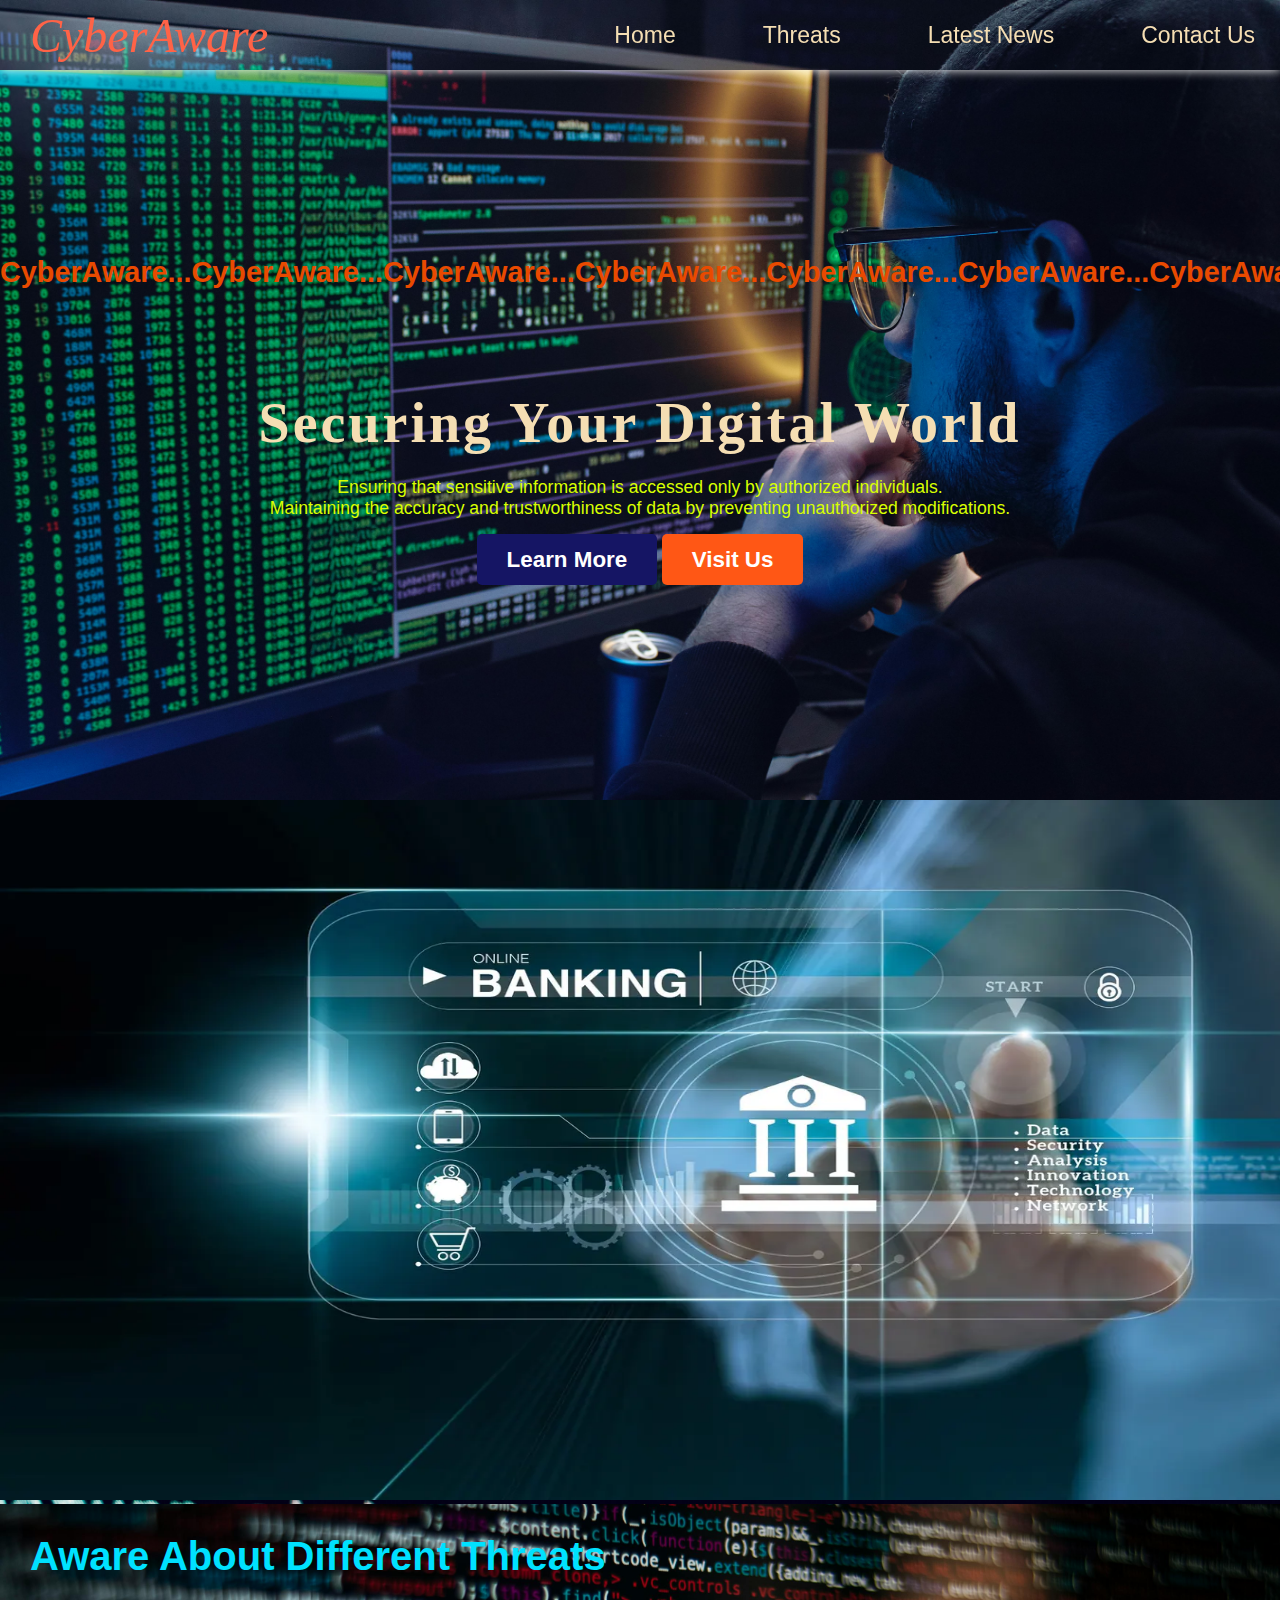
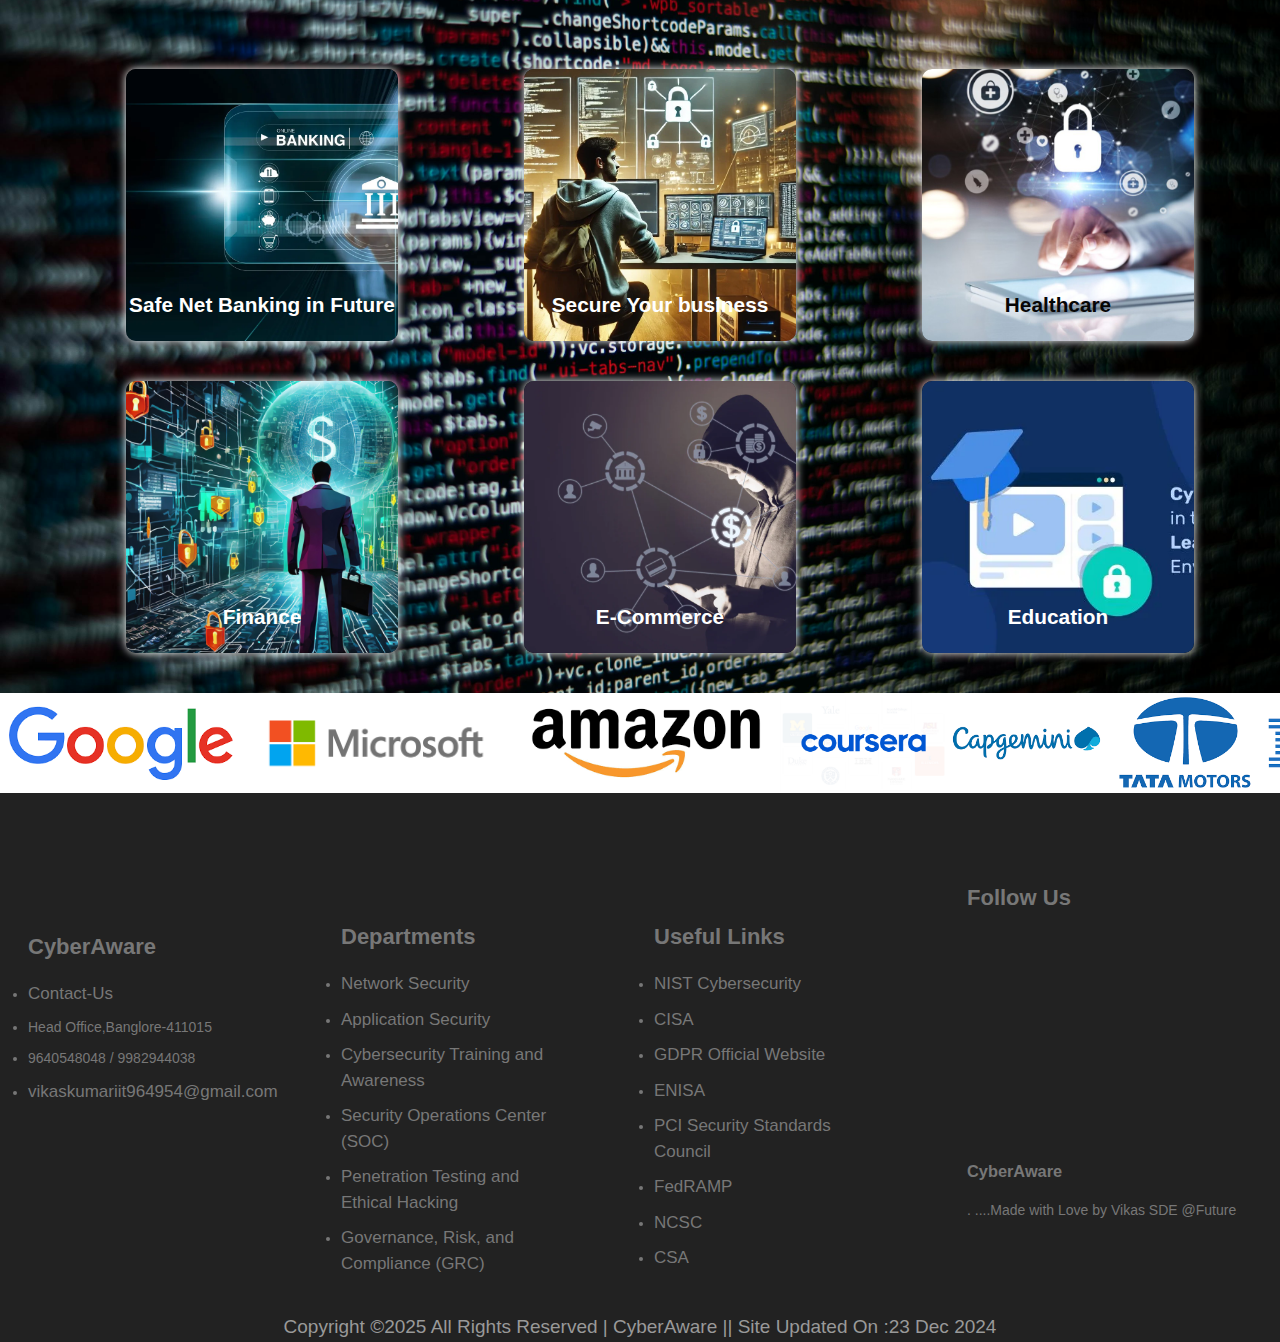
<file: index.html>
<!DOCTYPE html>
<html lang="en">

<head>
  <meta charset="UTF-8" />
  <meta name="viewport" content="width=device-width, initial-scale=1.0" />
  <title>Cyber Security</title>

  <link rel="stylesheet" href="https://cdnjs.cloudflare.com/ajax/libs/font-awesome/6.7.1/css/all.min.css"
    integrity="sha512-5Hs3dF2AEPkpNAR7UiOHba+lRSJNeM2ECkwxUIxC1Q/FLycGTbNapWXB4tP889k5T5Ju8fs4b1P5z/iB4nMfSQ=="
    crossorigin="anonymous" referrerpolicy="no-referrer" />

  <link rel="stylesheet" href="style.css" />
</head>

<body>
  <nav>
    <div class="logo">
      CyberAware<!-- <img src="cyberaware logo1.jpg" alt="CyberAware Logo" height="70px" width="70px"> -->
    </div>
    <ul class="nav-links">
      <li><a href="#">Home</a></li>
      <li><a href="#">Threats</a></li>
      <li><a href="#">Latest News</a></li>
      <li><a href="#">Contact Us</a></li>
    </ul>
    <div class="menu-toggle" onclick="toggleMenu();">☰</div>
  </nav>

  <section class="body">

    <div class="image-container1">
      <div class="image-slider1">

        <h3>CyberAware...</h3>

        <h3>CyberAware...</h3>
        <h3>CyberAware...</h3>
        <h3>CyberAware...</h3>
        <h3>CyberAware...</h3>
        <h3>CyberAware...</h3>
        <h3>CyberAware...</h3>
        <h3>CyberAware...</h3>
        <h3>CyberAware...</h3>
        <h3>CyberAware...</h3>

        <h3>CyberAware...</h3>
        <h3>CyberAware...</h3>
        <h3>CyberAware...</h3>
        <h3>CyberAware...</h3>
        <h3>CyberAware...</h3>
        <h3>CyberAware...</h3>
        <h3>CyberAware...</h3>
        <h3>CyberAware...</h3>
        <h3>CyberAware...</h3>

        <h3>CyberAware...</h3>
        <h3>CyberAware...</h3>
        <h3>CyberAware...</h3>
        <h3>CyberAware...</h3>
        <h3>CyberAware...</h3>
        <h3>CyberAware...</h3>
        <h3>CyberAware...</h3>
        <h3>CyberAware...</h3>
        <h3>CyberAware...</h3>

        <h3>CyberAware...</h3>
        <h3>CyberAware...</h3>
        <h3>CyberAware...</h3>
        <h3>CyberAware...</h3>
        <h3>CyberAware...</h3>
        <h3>CyberAware...</h3>
        <h3>CyberAware...</h3>
        <h3>CyberAware...</h3>


      </div>
    </div>
    <h1 class="vik">Securing Your Digital World</h1>
    <p class="vika">
      Ensuring that sensitive information is accessed only by authorized
      individuals.
      <br />
      Maintaining the accuracy and trustworthiness of data by preventing
      unauthorized modifications.
    </p>

    <div class="btn">
      <a class="blue" href="#">Learn More</a>

      <a class="yellow" href="#">Visit Us</a>
    </div>
  </section>
  <div class="slider">
    <div class="slide fade">
      <img src="banking.webp" alt="Cyber Security Image 1" />
    </div>
    <div class="slide fade">
      <img src="busness.webp" alt="Cyber Security Image 2" />
    </div>
    <div class="slide fade">
      <img src="automotivecybersecuritybestpractices-180801140431-thumbnail.jpg" alt="Cyber Security Image 3" />
    </div>

    <div class="slide fade">
      <img src="Cybersecurity-for-Custom-Software-Development.avif" alt="Cyber Security Image 3" />
    </div>


    <div class="slide fade">
      <img src="mobile-application-security.jpg" alt="Cyber Security Image 3" />
    </div>


    <div class="slide fade">
      <img src="netwoksec.png" alt="Cyber Security Image 3" />
    </div>


    <div class="slide fade">
      <img src="670cbf146221ee06c3cde53c_Intrusion Detection System in DBMS.avif" alt="Cyber Security Image 3" />
    </div>
  </div>

  <div class="slide fade">
    <img src="digital-forensics-and-incident-response-dfir.webp" alt="Cyber Security Image 3" />
  </div>



  <div class="slide fade">
    <img src="Endpoint.webp" alt="Cyber Security Image 3" />
  </div>


  <div class="slide fade">
    <img src="GRC-frameworks.jpg" alt="Cyber Security Image 3" />
  </div>
  </div>

  <section class="AboutUs">
    <h1 class="most">Aware About Different Threats</h1> 
    <div class="onediv">
      <div class="sdiv">
        <div class="vikasphoto1">
          <h1>Safe Net Banking in Future</h1>



        </div>

        <div class="vikasphoto2">
          <h1>Secure Your business</h1>

        </div>
      

        <div class="vikasphoto3">
          <h1>Healthcare</h1>


        </div>

        <div class="vikasphoto4">
          <h1>Finance</h1>


        </div>
         <div class="vikasphoto5">
          <h1>E-Commerce</h1>
         </div>


         <div class="vikasphoto6">
          <h1>Education</h1>
         </div>



      </div>
    </div>
  </section>



  <section class="ourcontacts">
    <!-- <div class="contacts">

            <div class="contact1">
               <img src="sbi.png" height="190rem" width="410px">

            </div>

            <div class="contact2">

                <img src="">
            </div>

            <div class="contact3">

                <img src="">
            </div>
        </div> -->

    <div class="image-container">
      <div class="image-slider">

        <img src="google1.png" alt="Image 1">
        <img src="8867.Microsoft_5F00_Logo_2D00_for_2D00_screen.jpg" alt="Image 2">
        <!-- <img src="SBI2.jpg" alt="Image 1">
              <img src="axis2.jpg" alt="Image 2"> -->

        <!-- Repeat images for seamless transition -->
        <img src="amazone1.png" alt="Image 3">
        <img src="coursera.webp" alt="Image 4">
        <img src="capgeminia.png" alt="Image 5">
        <img src="tata.png" alt="Image 6">

        <img src="ibm.png" alt="Image 7">
        <img src="oxford.png" alt="Image 8">
        <img src="google1.png" alt="Image 9">
        <img src="8867.Microsoft_5F00_Logo_2D00_for_2D00_screen.jpg" alt="Image 10">

        <!-- <img src="SBI2.jpg" alt="Image 1">
              <img src="axis2.jpg" alt="Image 2"> -->

        <!-- Repeat images for seamless transition -->
        <img src="amazone1.png" alt="Image 11">
        <img src="coursera.webp" alt="Image 12">
        <img src="capgeminia.png" alt="Image 13">
        <img src="tata.png" alt="Image 14">

        <img src="ibm.png" alt="Image 15">
        <img src="oxford.png" alt="Image 16">
        <img src="google1.png" alt="Image 17">

        <img src="8867.Microsoft_5F00_Logo_2D00_for_2D00_screen.jpg" alt="Image 18">

        <!-- <img src="SBI2.jpg" alt="Image 1">
             <img src="axis2.jpg" alt="Image 2"> -->

        <!-- Repeat images for seamless transition -->
        <img src="amazone1.png" alt="Image 19">
        <img src="coursera.webp" alt="Image 20">
        <img src="capgeminia.png" alt="Image 21">
        <img src="tata.png" alt="Image 22">

        <img src="ibm.png" alt="Image 23">
        <img src="oxford.png" alt="Image 24">

        <img src="google1.png" alt="Image 25">

        <img src="8867.Microsoft_5F00_Logo_2D00_for_2D00_screen.jpg" alt="Image 26">

        <!-- <img src="SBI2.jpg" alt="Image 1">
             <img src="axis2.jpg" alt="Image 2"> -->

        <!-- Repeat images for seamless transition -->
        <img src="amazone1.png" alt="Image 27">
        <img src="coursera.webp" alt="Image 28">
        <img src="capgeminia.png" alt="Image 29">
        <img src="tata.png" alt="Image 30">

        <img src="ibm.png" alt="Image 31">
        <img src="oxford.png" alt="Image 32">



        <img src="amazone1.png" alt="Image 27">
        <img src="coursera.webp" alt="Image 28">
        <img src="capgeminia.png" alt="Image 29">
        <img src="tata.png" alt="Image 30">

        <img src="ibm.png" alt="Image 31">
        <img src="oxford.png" alt="Image 32">


        <img src="amazone1.png" alt="Image 27">
        <img src="coursera.webp" alt="Image 28">
        <img src="capgeminia.png" alt="Image 29">
        <img src="tata.png" alt="Image 30">

        <img src="ibm.png" alt="Image 31">
        <img src="oxford.png" alt="Image 32">



        <img src="amazone1.png" alt="Image 27">
        <img src="coursera.webp" alt="Image 28">
        <img src="capgeminia.png" alt="Image 29">
        <img src="tata.png" alt="Image 30">

        <img src="ibm.png" alt="Image 31">
        <img src="oxford.png" alt="Image 32">



        <img src="amazone1.png" alt="Image 27">
        <img src="coursera.webp" alt="Image 28">
        <img src="capgeminia.png" alt="Image 29">
        <img src="tata.png" alt="Image 30">

        <img src="ibm.png" alt="Image 31">
        <img src="oxford.png" alt="Image 32">



        <img src="amazone1.png" alt="Image 27">
        <img src="coursera.webp" alt="Image 28">
        <img src="capgeminia.png" alt="Image 29">
        <img src="tata.png" alt="Image 30">

        <img src="ibm.png" alt="Image 31">
        <img src="oxford.png" alt="Image 32">

        <img src="amazone1.png" alt="Image 27">
        <img src="coursera.webp" alt="Image 28">
        <img src="capgeminia.png" alt="Image 29">
        <img src="tata.png" alt="Image 30">

        <img src="ibm.png" alt="Image 31">
        <img src="oxford.png" alt="Image 32">



        <img src="amazone1.png" alt="Image 27">
        <img src="coursera.webp" alt="Image 28">
        <img src="capgeminia.png" alt="Image 29">
        <img src="tata.png" alt="Image 30">

        <img src="ibm.png" alt="Image 31">
        <img src="oxford.png" alt="Image 32">
      </div>

      <!-- 
            <img src="google1.png" alt="Image 33">

            <img src="8867.Microsoft_5F00_Logo_2D00_for_2D00_screen.jpg" alt="Image 34"> -->

      <!-- <img src="SBI2.jpg" alt="Image 1">
            <img src="axis2.jpg" alt="Image 2"> -->

      <!-- Repeat images for seamless transition -->
      <!-- <img src="amazone1.png" alt="Image 35">
            <img src="coursera.webp" alt="Image 36">
            <img src="capgeminia.png" alt="Image 37">
            <img src="tata.png" alt="Image 38">

            <img src="ibm.png" alt="Image 39">
            <img src="oxford.png" alt="Image 40"> -->
    </div>
    </div>
    </div>


  </section>


  <div class="footer">
    <div class="c1">
      <div class="c11">
        <h2>CyberAware</h2>

        <!-- <ul> -->
        <li><i class="fa-solid fa-location-dot"></i><a href=""> Contact-Us</a> </li>



        <li> <i class="fa-solid fa-location-dot"></i> Head Office,Banglore-411015</li>


        <li> <i class="fa-solid fa-phone"></i> 9640548048 / 9982944038
        </li>

        <li><i class="fa-regular fa-envelope"></i><a href=""> vikaskumariit964954@gmail.com</a></li>


      </div>

    </div>

    <div class="c2">

      <div class="c22">
        <h2>Departments</h2>
        <!-- <ul> -->
        <li><a href="https://www.aitpune.com/Applied-Science.aspx">Network Security</a></li>

        <li><a href="https://www.aitpune.com/Electronics-and-Telecommunication.aspx"> Application Security</a></li>

        <li><a href="https://www.aitpune.com/Computer-Engg.aspx"> Cybersecurity Training and Awareness</a></li>

        <li><a href="https://www.aitpune.com/Information-Technology.aspx">Security Operations Center (SOC)</a></li>

        <li><a href="https://www.aitpune.com/Mechanical-Engg.aspx">Penetration Testing and Ethical Hacking</a></li>

        <li><a href="https://www.aitpune.com/Automation-Robotics-Engg.aspx"> Governance, Risk, and Compliance (GRC)</a>
        </li>

        <!-- </ul> -->
      </div>
    </div>

    <div class="c3">

      <div class="c33">
        <h2>Useful Links</h2>
        <li><a href="https://www.nist.gov/cybersecurity"> NIST Cybersecurity</a></li>

        <li><a href="https://www.cisa.gov/">CISA</a></li>

        <li><a href="https://gdpr-info.eu/"> GDPR Official Website</a></li>

        <li><a href="https://www.enisa.europa.eu/">ENISA</a></li>

        <li><a href="https://www.pcisecuritystandards.org/"> PCI Security Standards Council</a></li>

        <li><a href="https://www.fedramp.gov/">FedRAMP</a></li>

        <li><a href="https://www.ncsc.gov.uk/"> NCSC</a></li>

        <li><a href="https://cloudsecurityalliance.org/">CSA</a></li>

      </div>
    </div>

    <div class="c4">

      <div class="c44">
        <h2>Follow Us</h2>

        <a href="https://www.facebook.com/share/2xKetrmwegmq1cJ1/"><i class="fa-brands fa-facebook"></i></a>

        <a href="https://www.linkedin.com/in/vikas-kumar-9649ac54"><i class="fa-brands fa-linkedin"></i></a>

        <a href="https://youtube.com/@aspiring_software_engineer?si=TxtReJjmkvq1msoE"><i
            class="fa-brands fa-youtube"></i></a>

        <a href="https://x.com/VikasKumar82066?t=DG_7vnJYw51Rv4DBocHLng&s=08"><i class="fa-brands fa-twitter"></i></a>

        <a href="https://www.instagram.com/vikas_gamma_90ac/feed/"><i class="fa-brands fa-square-instagram"></i></a>


        <!-- width="285" height="200" -->

        <!-- <iframe width="285" height="200" src="https://youtu.be/ocDmB0muCC4" title="CyberAware"
              frameborder="0"
              allow="accelerometer; autoplay; clipboard-write; encrypted-media; gyroscope; picture-in-picture; web-share"
              referrerpolicy="strict-origin-when-cross-origin" allowfullscreen></iframe> -->

        <!-- <iframe width="1519" height="853" src="https://www.youtube.com/embed/ocDmB0muCC4" title="Cybersecurity Complete RoadMap for 2025 (From Basics to Advanced)" frameborder="0" allow="accelerometer; autoplay; clipboard-write; encrypted-media; gyroscope; picture-in-picture; web-share" referrerpolicy="strict-origin-when-cross-origin" allowfullscreen></iframe>
     -->

        <!-- <iframe width="285" height="200" src="https://www.youtube.com/embed/VBejkJSsHZ0"
          title="What is Cyber Security With Full Information? – [Hindi] – Quick Support" frameborder="0"
          allow="accelerometer; autoplay; clipboard-write; encrypted-media; gyroscope; picture-in-picture; web-share"
          referrerpolicy="strict-origin-when-cross-origin" allowfullscreen></iframe> -->

          <iframe width="285" height="200" src="https://www.youtube.com/embed/inWWhr5tnEA" title="What Is Cyber Security | How It Works? | Cyber Security In 7 Minutes | Cyber Security | Simplilearn" frameborder="0" allow="accelerometer; autoplay; clipboard-write; encrypted-media; gyroscope; picture-in-picture; web-share" referrerpolicy="strict-origin-when-cross-origin" allowfullscreen></iframe>
        <h3>CyberAware</h3>




        <p class="vik"><i class="fa-solid fa-heart"></i> .<i class="fa-solid fa-heart"></i> .<i
            class="fa-solid fa-heart"></i>...Made with Love by Vikas SDE @Future</p>

      </div>

    </div>


    <div class="updation">
      <a href="https://www.aitpune.com/default.aspx#">Copyright ©2025 All Rights Reserved | CyberAware || Site Updated
        On :23 Dec 2024</a>
    </div>


    <script>
      function toggleMenu() {
        const navLinks = document.querySelector(".nav-links");
        navLinks.classList.toggle("active");
      }

      let slideIndex = 0;
      showSlides();

      function showSlides() {
        const slides = document.querySelectorAll(".slide");
        for (let i = 0; i < slides.length; i++) {
          slides[i].style.display = "none";
        }
        slideIndex++;
        if (slideIndex > slides.length) {
          slideIndex = 1;
        }
        slides[slideIndex - 1].style.display = "block";
        setTimeout(showSlides, 3000); // Change image every 3 seconds
      }
    </script>
</body>

</html>
</file>
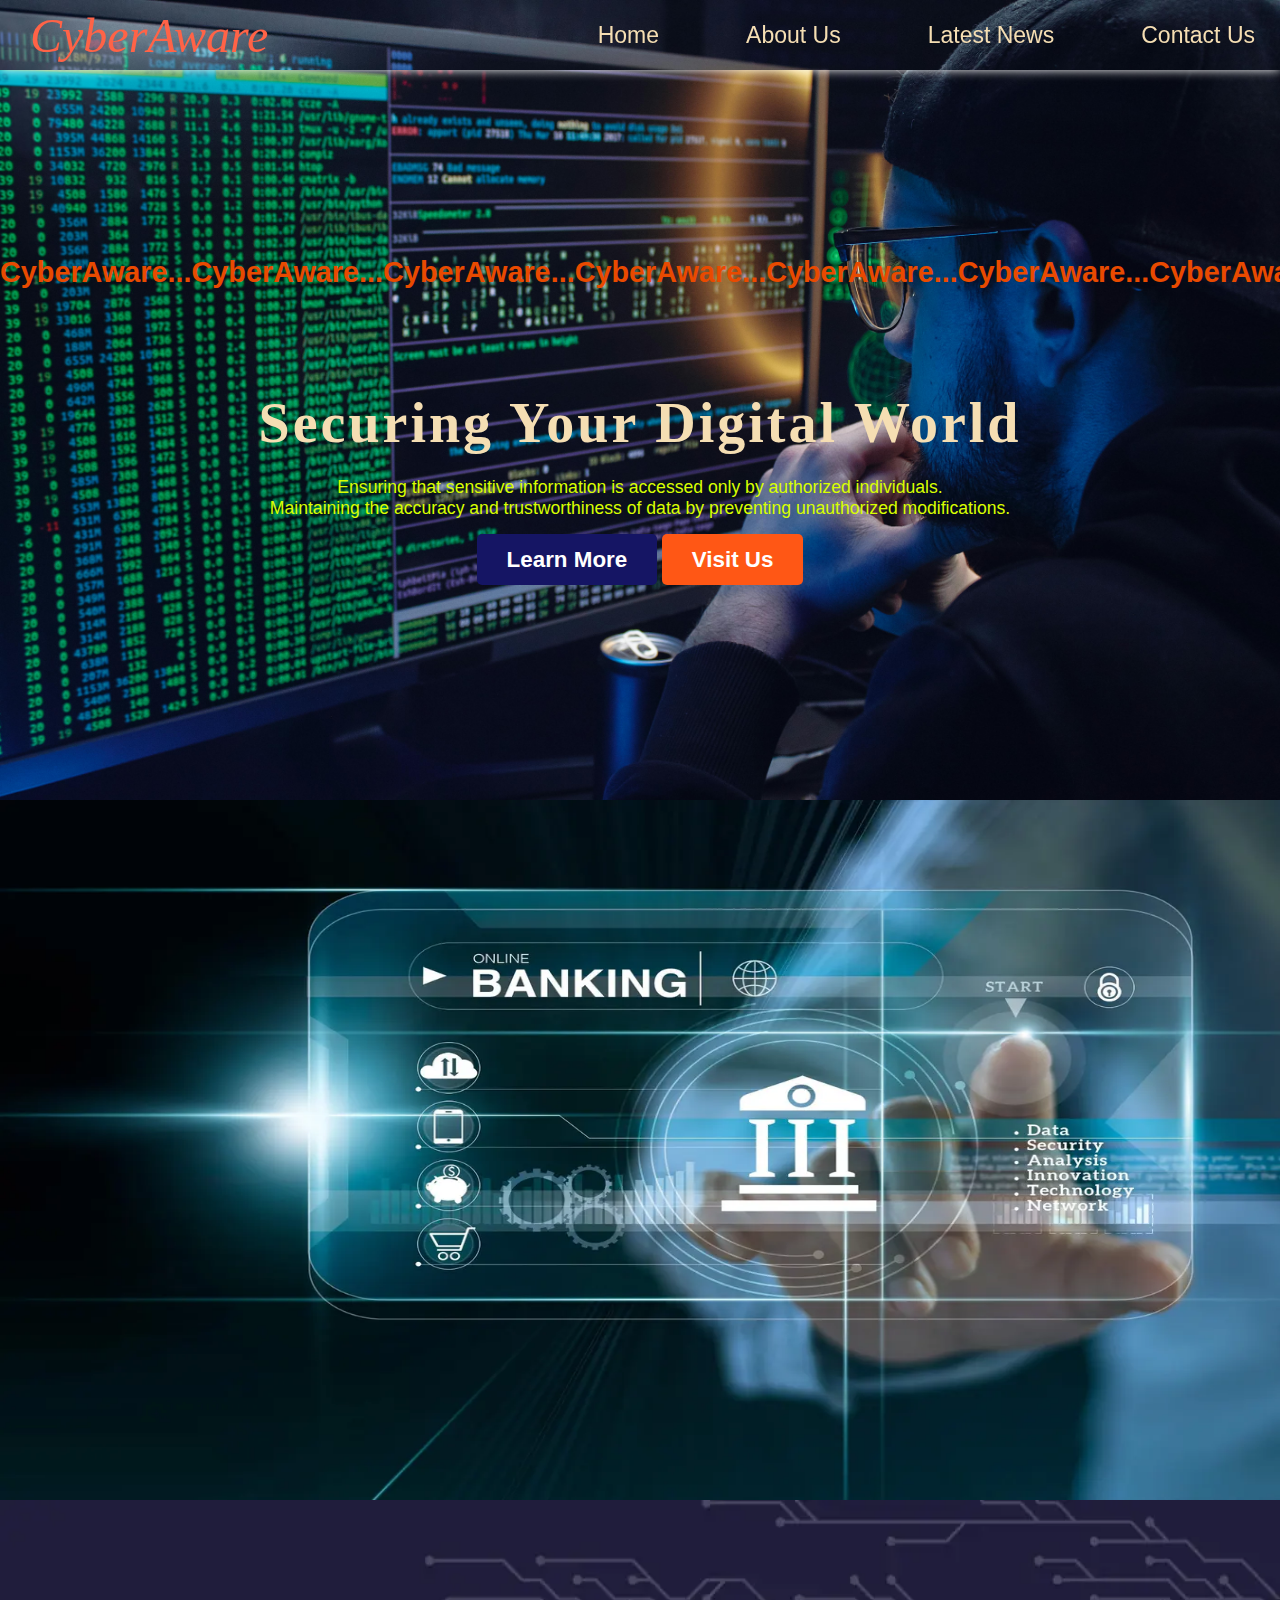
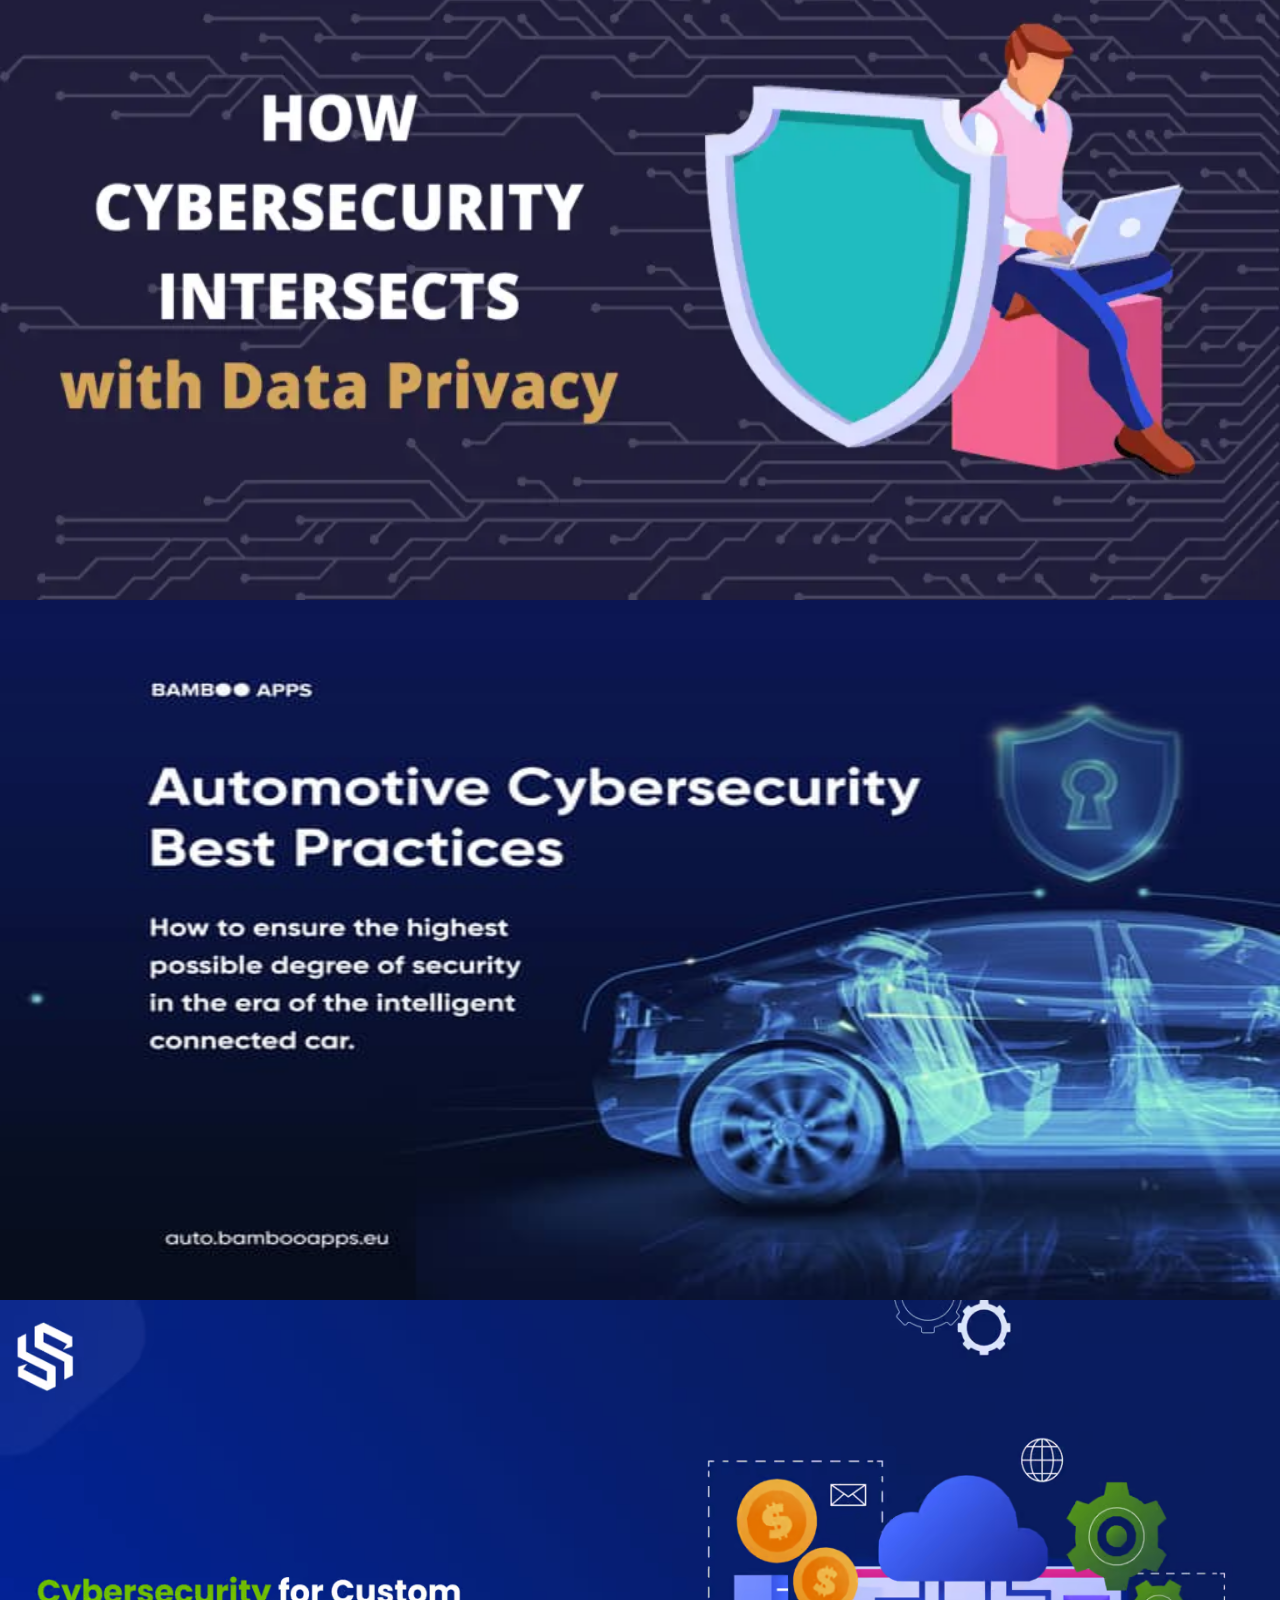
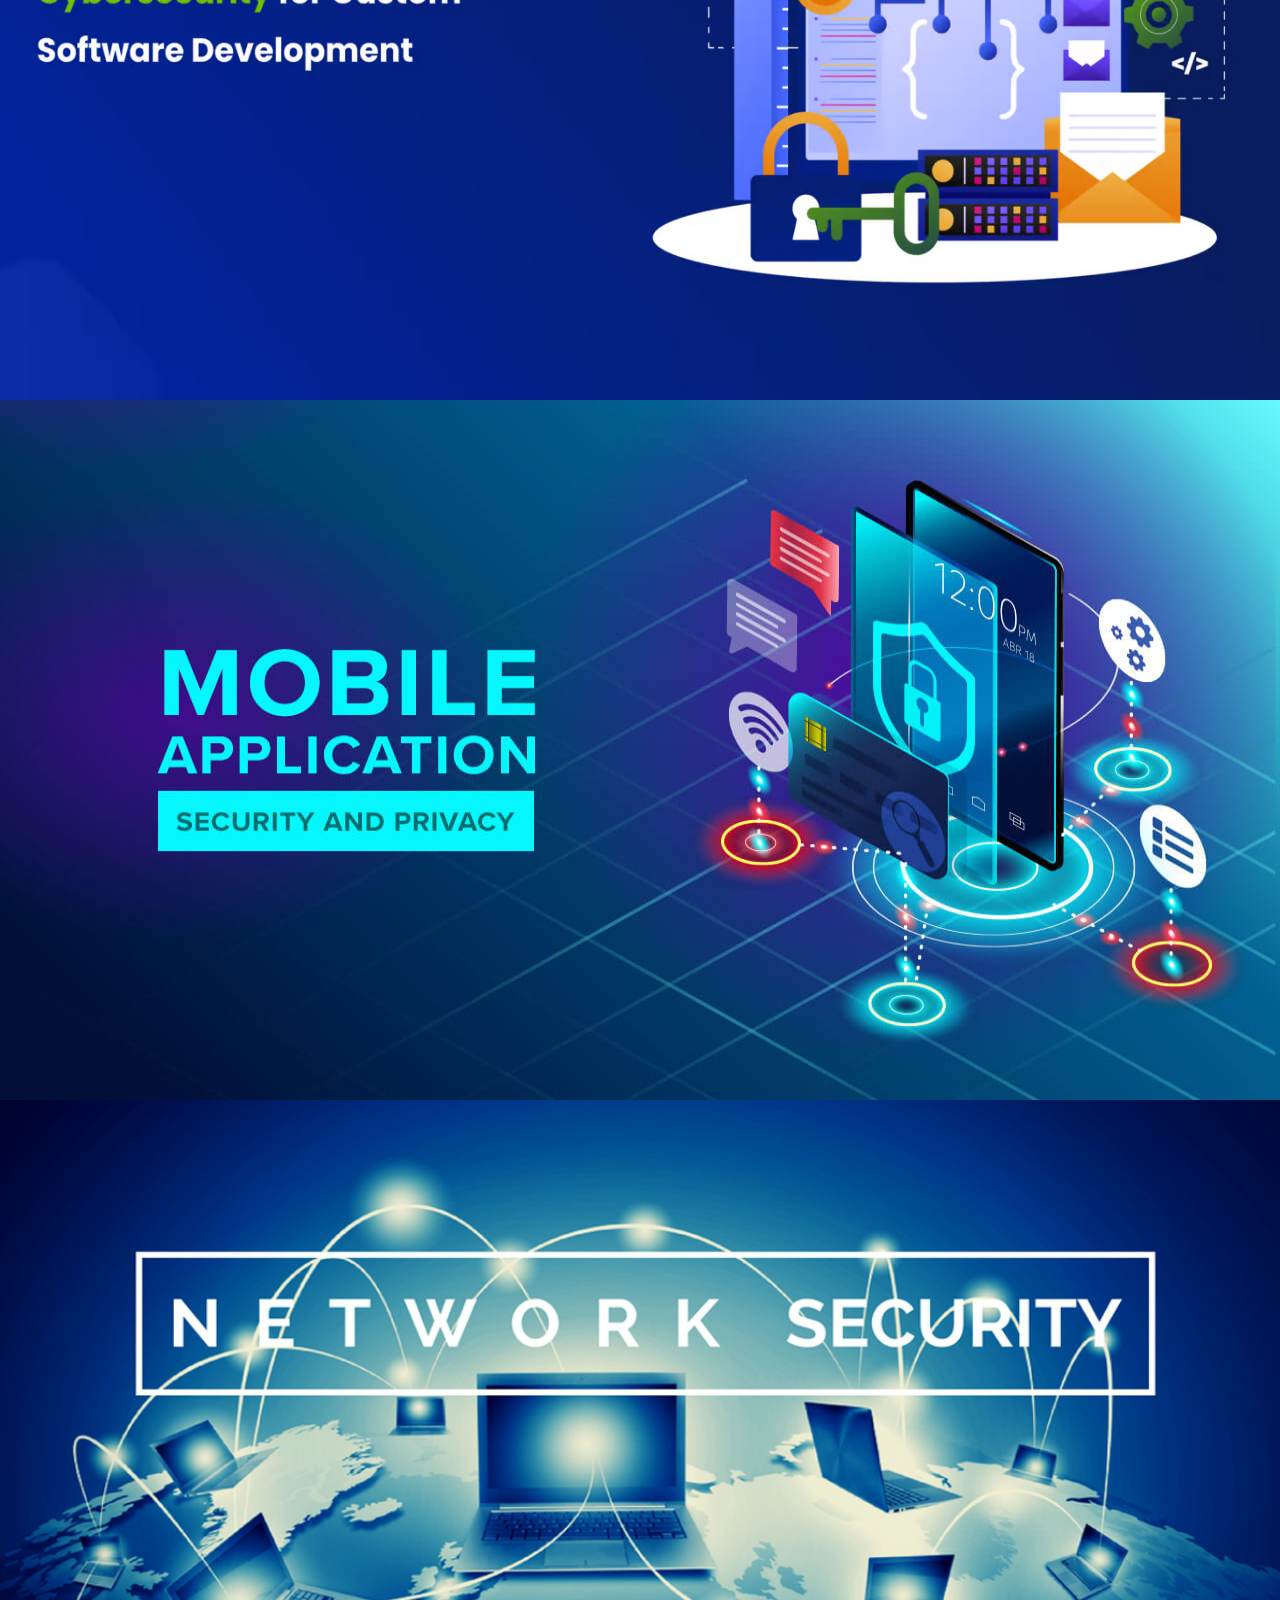
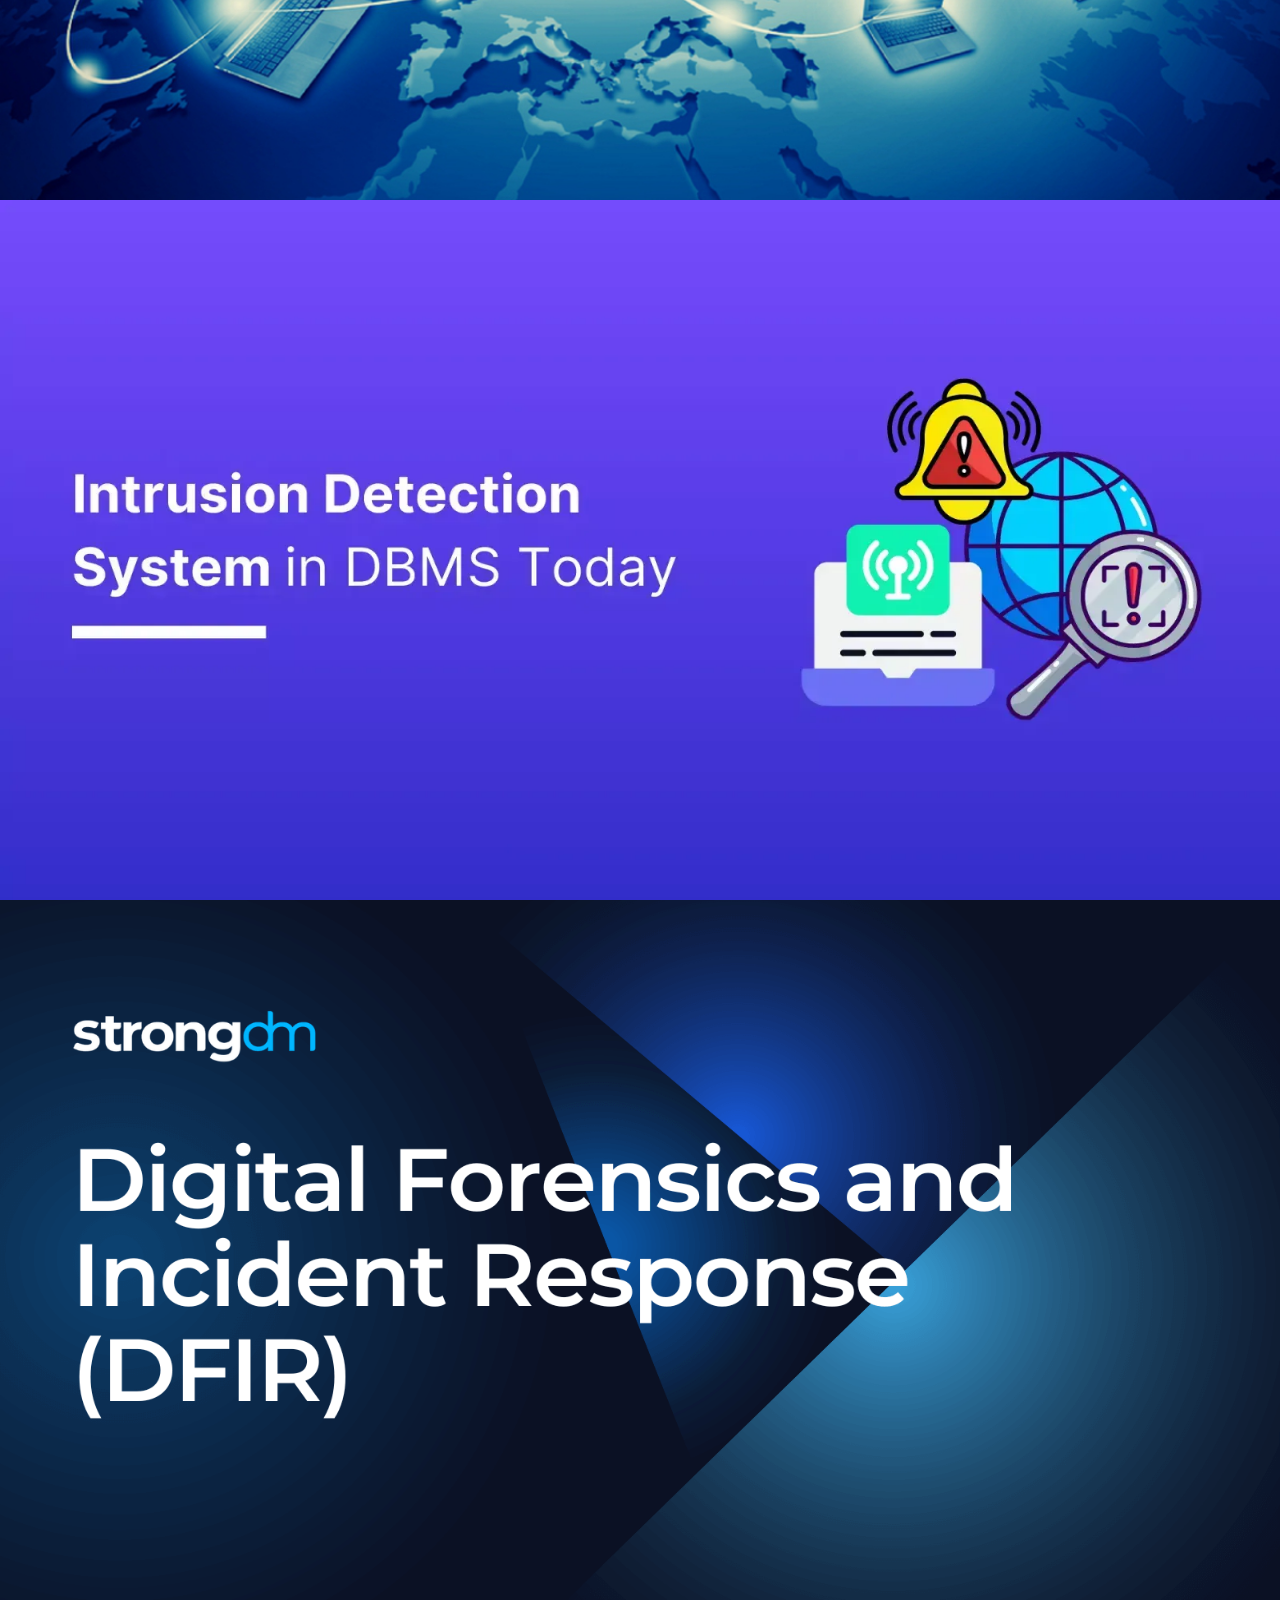
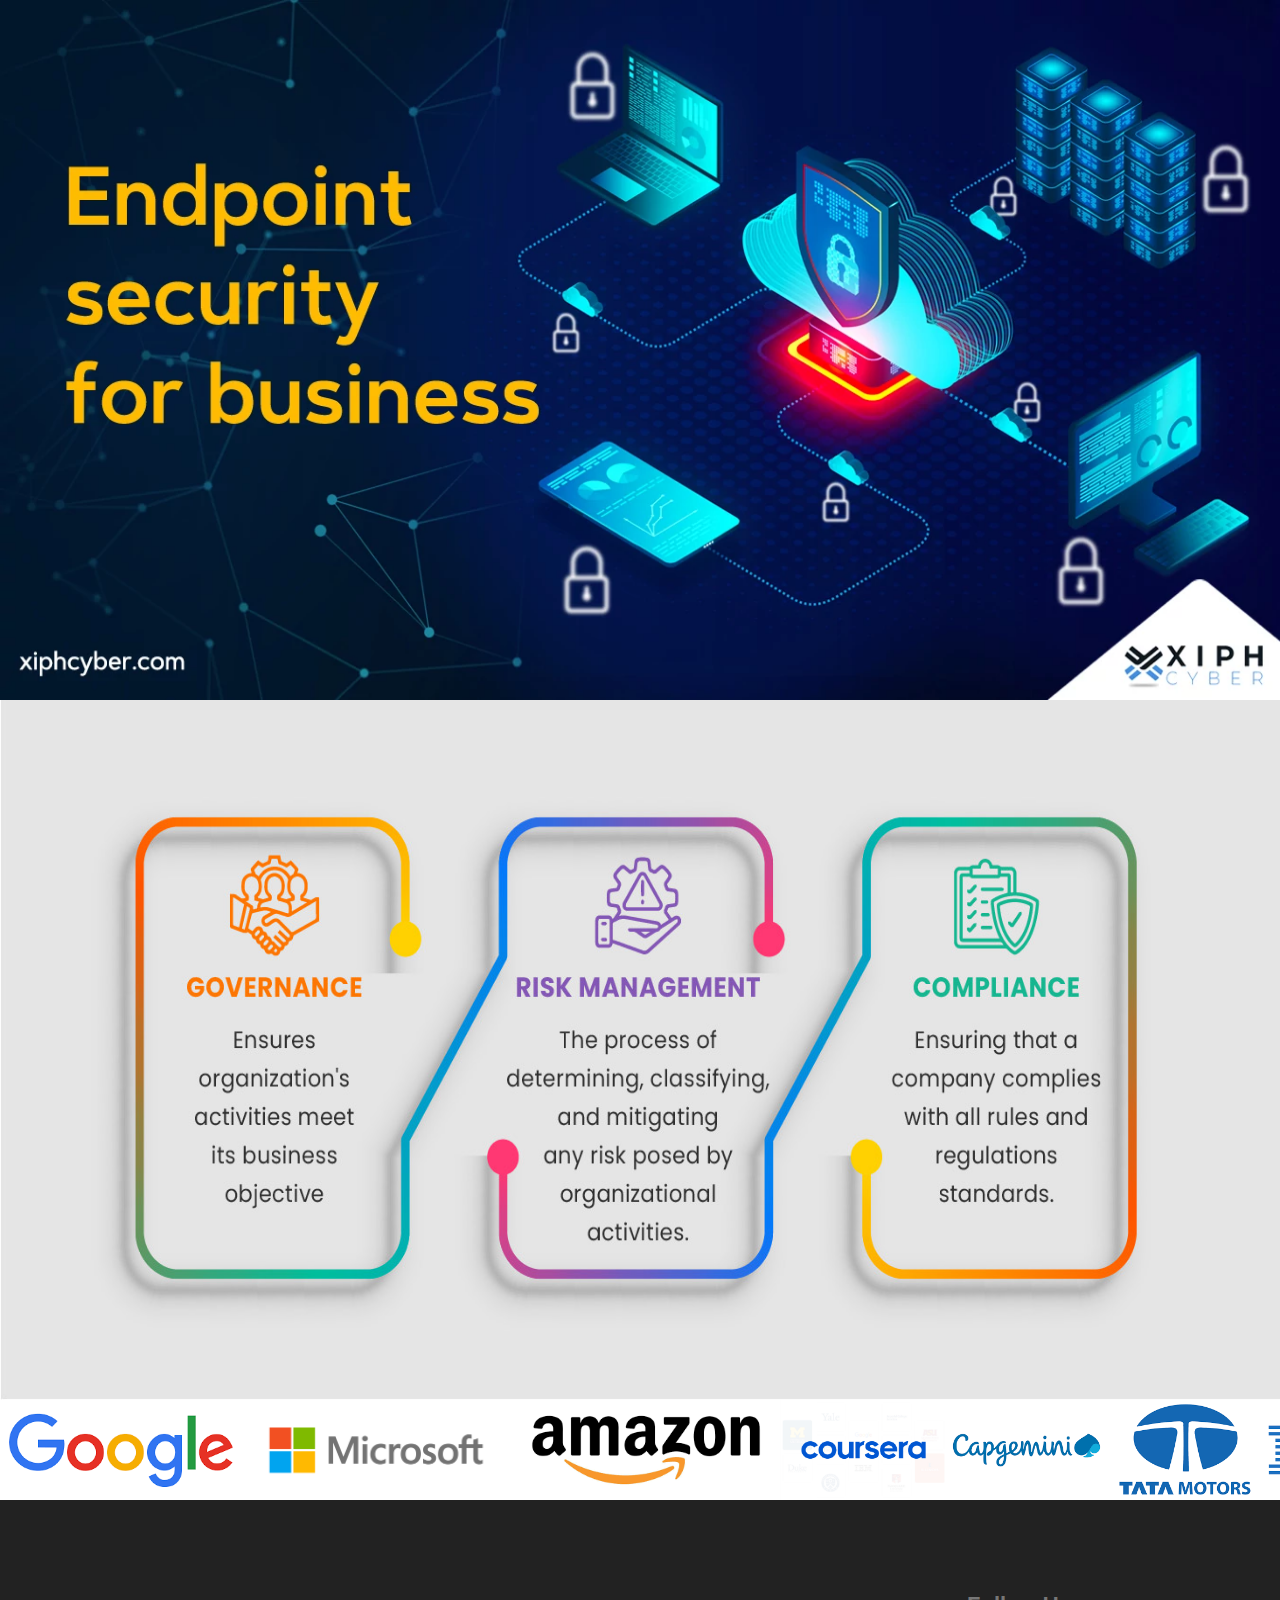
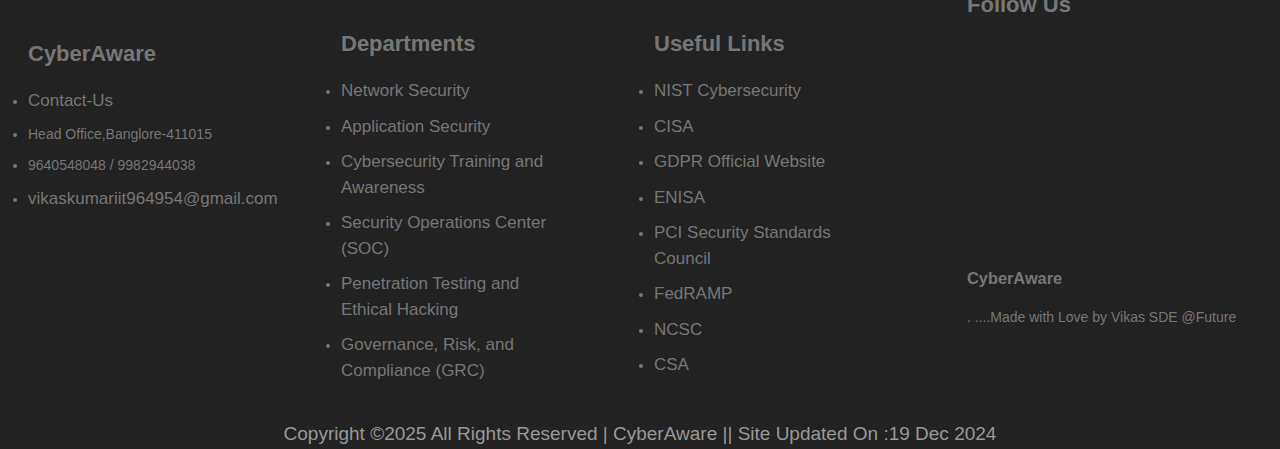
<file: index copy.html>
<!DOCTYPE html>
<html lang="en">

<head>
  <meta charset="UTF-8" />
  <meta name="viewport" content="width=device-width, initial-scale=1.0" />
  <title>Cyber Security</title>

  <link rel="stylesheet" href="https://cdnjs.cloudflare.com/ajax/libs/font-awesome/6.7.1/css/all.min.css"
    integrity="sha512-5Hs3dF2AEPkpNAR7UiOHba+lRSJNeM2ECkwxUIxC1Q/FLycGTbNapWXB4tP889k5T5Ju8fs4b1P5z/iB4nMfSQ=="
    crossorigin="anonymous" referrerpolicy="no-referrer" />

  <link rel="stylesheet" href="style.css" />
</head>

<body>
  <nav>
    <div class="logo">
      CyberAware<!-- <img src="cyberaware logo1.jpg" alt="CyberAware Logo" height="70px" width="70px"> -->
    </div>
    <ul class="nav-links">
      <li><a href="#">Home</a></li>
      <li><a href="#">About Us</a></li>
      <li><a href="#">Latest News</a></li>
      <li><a href="#">Contact Us</a></li>
    </ul>
    <div class="menu-toggle" onclick="toggleMenu();">☰</div>
  </nav>


  <script>
      function toggleMenu() {
        const navLinks = document.querySelector(".nav-links");
        navLinks.classList.toggle("active");
      }

      let slideIndex = 0;
      showSlides();

      function showSlides() {
        const slides = document.querySelectorAll(".slide");
        for (let i = 0; i < slides.length; i++) {
          slides[i].style.display = "none";
        }
        slideIndex++;
        if (slideIndex > slides.length) {
          slideIndex = 1;
        }
        slides[slideIndex - 1].style.display = "block";
        setTimeout(showSlides, 3000); // Change image every 3 seconds
      }
    </script>

  <section class="body">

    <div class="image-container1">
      <div class="image-slider1">

        <h3>CyberAware...</h3>

        <h3>CyberAware...</h3>
        <h3>CyberAware...</h3>
        <h3>CyberAware...</h3>
        <h3>CyberAware...</h3>
        <h3>CyberAware...</h3>
        <h3>CyberAware...</h3>
        <h3>CyberAware...</h3>
        <h3>CyberAware...</h3>
        <h3>CyberAware...</h3>

        <h3>CyberAware...</h3>
        <h3>CyberAware...</h3>
        <h3>CyberAware...</h3>
        <h3>CyberAware...</h3>
        <h3>CyberAware...</h3>
        <h3>CyberAware...</h3>
        <h3>CyberAware...</h3>
        <h3>CyberAware...</h3>
        <h3>CyberAware...</h3>

        <h3>CyberAware...</h3>
        <h3>CyberAware...</h3>
        <h3>CyberAware...</h3>
        <h3>CyberAware...</h3>
        <h3>CyberAware...</h3>
        <h3>CyberAware...</h3>
        <h3>CyberAware...</h3>
        <h3>CyberAware...</h3>
        <h3>CyberAware...</h3>

        <h3>CyberAware...</h3>
        <h3>CyberAware...</h3>
        <h3>CyberAware...</h3>
        <h3>CyberAware...</h3>
        <h3>CyberAware...</h3>
        <h3>CyberAware...</h3>
        <h3>CyberAware...</h3>
        <h3>CyberAware...</h3>


      </div>
    </div>
    <h1 class="vik">Securing Your Digital World</h1>
    <p class="vika">
      Ensuring that sensitive information is accessed only by authorized
      individuals.
      <br />
      Maintaining the accuracy and trustworthiness of data by preventing
      unauthorized modifications.
    </p>

    <div class="btn">
      <a class="blue" href="#">Learn More</a>

      <a class="yellow" href="#">Visit Us</a>
    </div>
  </section>
  <div class="slider">
    <div class="slide fade">
      <img src="banking.webp" alt="Cyber Security Image 1" />
    </div>
    <div class="slide fade">
      <img src="busness.webp" alt="Cyber Security Image 2" />
    </div>
    <div class="slide fade">
      <img src="automotivecybersecuritybestpractices-180801140431-thumbnail.jpg" alt="Cyber Security Image 3" />
    </div>

    <div class="slide fade">
      <img src="Cybersecurity-for-Custom-Software-Development.avif" alt="Cyber Security Image 3" />
    </div>


    <div class="slide fade">
      <img src="mobile-application-security.jpg" alt="Cyber Security Image 3" />
    </div>


    <div class="slide fade">
      <img src="netwoksec.png" alt="Cyber Security Image 3" />
    </div>


    <div class="slide fade">
      <img src="670cbf146221ee06c3cde53c_Intrusion Detection System in DBMS.avif" alt="Cyber Security Image 3" />
    </div>
  </div>

  <div class="slide fade">
    <img src="digital-forensics-and-incident-response-dfir.webp" alt="Cyber Security Image 3" />
  </div>


  
  <div class="slide fade">
    <img src="Endpoint.webp" alt="Cyber Security Image 3" />
  </div>

  
  <div class="slide fade">
    <img src="GRC-frameworks.jpg" alt="Cyber Security Image 3" />
  </div>
</div>

  <section class="AboutUs">
    <div class="onediv">
      <div class="vikasphoto">

        <!-- <img src="vikasphoto.jpg" > -->


      </div>

      <div class="vikascontent">
        <!-- <h3> CEO and Co-Founder
    <br>
         <span>   </span>CyberAware</h3> -->

      </div>
    </div>

    <div class="aboutweb">
      <!-- <P><span> </span>Welcome to CyberAware!

        <br>

        Greetings, visitor! We are thrilled to have you here. CyberAware is your go-to platform for staying informed and
        secure in the digital world. Whether you are looking to enhance your cybersecurity knowledge, protect your
        online presence, or stay updated with the latest trends and tools, you’ve come to the right place.

         Feel free to explore our resources, articles, and tools designed to empower you with the knowledge to navigate the internet safely. If you have any questions or suggestions, don’t hesitate to reach out to us. Thank you for visiting CyberAware, and we hope you find our content valuable and engaging! -->

        <!-- <br>

        <span> </span>Stay Cyber Safe,
        <br>
        <span> </span>The CyberAware Team
      </P> --> 

    </div>
  </section>



  <section class="ourcontacts">
    <!-- <div class="contacts">

            <div class="contact1">
               <img src="sbi.png" height="190rem" width="410px">

            </div>

            <div class="contact2">

                <img src="">
            </div>

            <div class="contact3">

                <img src="">
            </div>
        </div> -->

    <div class="image-container">
      <div class="image-slider">

        <img src="google1.png" alt="Image 1">
        <img src="8867.Microsoft_5F00_Logo_2D00_for_2D00_screen.jpg" alt="Image 2">
        <!-- <img src="SBI2.jpg" alt="Image 1">
              <img src="axis2.jpg" alt="Image 2"> -->

        <!-- Repeat images for seamless transition -->
        <img src="amazone1.png" alt="Image 3">
        <img src="coursera.webp" alt="Image 4">
        <img src="capgeminia.png" alt="Image 5">
        <img src="tata.png" alt="Image 6">

        <img src="ibm.png" alt="Image 7">
        <img src="oxford.png" alt="Image 8">
        <img src="google1.png" alt="Image 9">
        <img src="8867.Microsoft_5F00_Logo_2D00_for_2D00_screen.jpg" alt="Image 10">

        <!-- <img src="SBI2.jpg" alt="Image 1">
              <img src="axis2.jpg" alt="Image 2"> -->

        <!-- Repeat images for seamless transition -->
        <img src="amazone1.png" alt="Image 11">
        <img src="coursera.webp" alt="Image 12">
        <img src="capgeminia.png" alt="Image 13">
        <img src="tata.png" alt="Image 14">

        <img src="ibm.png" alt="Image 15">
        <img src="oxford.png" alt="Image 16">
        <img src="google1.png" alt="Image 17">

        <img src="8867.Microsoft_5F00_Logo_2D00_for_2D00_screen.jpg" alt="Image 18">

        <!-- <img src="SBI2.jpg" alt="Image 1">
             <img src="axis2.jpg" alt="Image 2"> -->

        <!-- Repeat images for seamless transition -->
        <img src="amazone1.png" alt="Image 19">
        <img src="coursera.webp" alt="Image 20">
        <img src="capgeminia.png" alt="Image 21">
        <img src="tata.png" alt="Image 22">

        <img src="ibm.png" alt="Image 23">
        <img src="oxford.png" alt="Image 24">

        <img src="google1.png" alt="Image 25">

        <img src="8867.Microsoft_5F00_Logo_2D00_for_2D00_screen.jpg" alt="Image 26">

        <!-- <img src="SBI2.jpg" alt="Image 1">
             <img src="axis2.jpg" alt="Image 2"> -->

        <!-- Repeat images for seamless transition -->
        <img src="amazone1.png" alt="Image 27">
        <img src="coursera.webp" alt="Image 28">
        <img src="capgeminia.png" alt="Image 29">
        <img src="tata.png" alt="Image 30">

        <img src="ibm.png" alt="Image 31">
        <img src="oxford.png" alt="Image 32">



        <img src="amazone1.png" alt="Image 27">
        <img src="coursera.webp" alt="Image 28">
        <img src="capgeminia.png" alt="Image 29">
        <img src="tata.png" alt="Image 30">

        <img src="ibm.png" alt="Image 31">
        <img src="oxford.png" alt="Image 32">


        <img src="amazone1.png" alt="Image 27">
        <img src="coursera.webp" alt="Image 28">
        <img src="capgeminia.png" alt="Image 29">
        <img src="tata.png" alt="Image 30">

        <img src="ibm.png" alt="Image 31">
        <img src="oxford.png" alt="Image 32">



        <img src="amazone1.png" alt="Image 27">
        <img src="coursera.webp" alt="Image 28">
        <img src="capgeminia.png" alt="Image 29">
        <img src="tata.png" alt="Image 30">

        <img src="ibm.png" alt="Image 31">
        <img src="oxford.png" alt="Image 32">



        <img src="amazone1.png" alt="Image 27">
        <img src="coursera.webp" alt="Image 28">
        <img src="capgeminia.png" alt="Image 29">
        <img src="tata.png" alt="Image 30">

        <img src="ibm.png" alt="Image 31">
        <img src="oxford.png" alt="Image 32">



        <img src="amazone1.png" alt="Image 27">
        <img src="coursera.webp" alt="Image 28">
        <img src="capgeminia.png" alt="Image 29">
        <img src="tata.png" alt="Image 30">

        <img src="ibm.png" alt="Image 31">
        <img src="oxford.png" alt="Image 32">

        <img src="amazone1.png" alt="Image 27">
        <img src="coursera.webp" alt="Image 28">
        <img src="capgeminia.png" alt="Image 29">
        <img src="tata.png" alt="Image 30">

        <img src="ibm.png" alt="Image 31">
        <img src="oxford.png" alt="Image 32">



        <img src="amazone1.png" alt="Image 27">
        <img src="coursera.webp" alt="Image 28">
        <img src="capgeminia.png" alt="Image 29">
        <img src="tata.png" alt="Image 30">

        <img src="ibm.png" alt="Image 31">
        <img src="oxford.png" alt="Image 32">
      </div>

      <!-- 
            <img src="google1.png" alt="Image 33">

            <img src="8867.Microsoft_5F00_Logo_2D00_for_2D00_screen.jpg" alt="Image 34"> -->

      <!-- <img src="SBI2.jpg" alt="Image 1">
            <img src="axis2.jpg" alt="Image 2"> -->

      <!-- Repeat images for seamless transition -->
      <!-- <img src="amazone1.png" alt="Image 35">
            <img src="coursera.webp" alt="Image 36">
            <img src="capgeminia.png" alt="Image 37">
            <img src="tata.png" alt="Image 38">

            <img src="ibm.png" alt="Image 39">
            <img src="oxford.png" alt="Image 40"> -->
    </div>
    </div>
    </div>


  </section>


  <div class="footer">
    <div class="c1">
      <div class="c11">
        <h2>CyberAware</h2>

        <!-- <ul> -->
        <li><i class="fa-solid fa-location-dot"></i><a href=""> Contact-Us</a> </li>



        <li> <i class="fa-solid fa-location-dot"></i> Head Office,Banglore-411015</li>


        <li> <i class="fa-solid fa-phone"></i> 9640548048 / 9982944038
        </li>

        <li><i class="fa-regular fa-envelope"></i><a href=""> vikaskumariit964954@gmail.com</a></li>


      </div>

    </div>

    <div class="c2">

      <div class="c22">
        <h2>Departments</h2>
        <!-- <ul> -->
        <li><a href="https://www.aitpune.com/Applied-Science.aspx">Network Security</a></li>

        <li><a href="https://www.aitpune.com/Electronics-and-Telecommunication.aspx"> Application Security</a></li>

        <li><a href="https://www.aitpune.com/Computer-Engg.aspx"> Cybersecurity Training and Awareness</a></li>

        <li><a href="https://www.aitpune.com/Information-Technology.aspx">Security Operations Center (SOC)</a></li>

        <li><a href="https://www.aitpune.com/Mechanical-Engg.aspx">Penetration Testing and Ethical Hacking</a></li>

        <li><a href="https://www.aitpune.com/Automation-Robotics-Engg.aspx"> Governance, Risk, and Compliance (GRC)</a>
        </li>

        <!-- </ul> -->
      </div>
    </div>

    <div class="c3">

      <div class="c33">
        <h2>Useful Links</h2>
        <li><a href="https://www.nist.gov/cybersecurity"> NIST Cybersecurity</a></li>

        <li><a href="https://www.cisa.gov/">CISA</a></li>

        <li><a href="https://gdpr-info.eu/"> GDPR Official Website</a></li>

        <li><a href="https://www.enisa.europa.eu/">ENISA</a></li>

        <li><a href="https://www.pcisecuritystandards.org/"> PCI Security Standards Council</a></li>

        <li><a href="https://www.fedramp.gov/">FedRAMP</a></li>

        <li><a href="https://www.ncsc.gov.uk/"> NCSC</a></li>

        <li><a href="https://cloudsecurityalliance.org/">CSA</a></li>

      </div>
    </div>

    <div class="c4">

      <div class="c44">
        <h2>Follow Us</h2>

        <a href="https://www.facebook.com/share/2xKetrmwegmq1cJ1/"><i class="fa-brands fa-facebook"></i></a>

        <a href="https://www.linkedin.com/in/vikas-kumar-9649ac54"><i class="fa-brands fa-linkedin"></i></a>

        <a href="https://youtube.com/@aspiring_software_engineer?si=TxtReJjmkvq1msoE"><i
            class="fa-brands fa-youtube"></i></a>

        <a href="https://x.com/VikasKumar82066?t=DG_7vnJYw51Rv4DBocHLng&s=08"><i class="fa-brands fa-twitter"></i></a>

        <a href="https://www.instagram.com/vikas_gamma_90ac/feed/"><i class="fa-brands fa-square-instagram"></i></a>


        <!-- width="285" height="200" -->

        <!-- <iframe width="285" height="200" src="https://youtu.be/ocDmB0muCC4" title="CyberAware"
              frameborder="0"
              allow="accelerometer; autoplay; clipboard-write; encrypted-media; gyroscope; picture-in-picture; web-share"
              referrerpolicy="strict-origin-when-cross-origin" allowfullscreen></iframe> -->

        <!-- <iframe width="1519" height="853" src="https://www.youtube.com/embed/ocDmB0muCC4" title="Cybersecurity Complete RoadMap for 2025 (From Basics to Advanced)" frameborder="0" allow="accelerometer; autoplay; clipboard-write; encrypted-media; gyroscope; picture-in-picture; web-share" referrerpolicy="strict-origin-when-cross-origin" allowfullscreen></iframe>
     -->

        <iframe width="285" height="200" src="https://www.youtube.com/embed/VBejkJSsHZ0"
          title="What is Cyber Security With Full Information? – [Hindi] – Quick Support" frameborder="0"
          allow="accelerometer; autoplay; clipboard-write; encrypted-media; gyroscope; picture-in-picture; web-share"
          referrerpolicy="strict-origin-when-cross-origin" allowfullscreen></iframe>
        <h3>CyberAware</h3>




        <p class="vik"><i class="fa-solid fa-heart"></i> .<i class="fa-solid fa-heart"></i> .<i
            class="fa-solid fa-heart"></i>...Made with Love by Vikas SDE @Future</p>

      </div>

    </div>


    <div class="updation">
      <a href="https://www.aitpune.com/default.aspx#">Copyright ©2025 All Rights Reserved | CyberAware || Site Updated
        On :19 Dec 2024</a>
    </div>


    
</body>

</html>
</file>
<file: style.css>
body {
  font-family: Arial, sans-serif;
  margin: 0;
  padding: 0;
  background: #f4f4f4;
  scroll-behavior: unset;
}

@media (max-width: 550px) {
    nav .logo {

      font-size: 2rem;
    }

  }


.body {
  background-image: url(pexels-mikhail-nilov-6963944.jpg);
  width: 100%;

  height: 800px;

  background-size: cover;

  background-position: center;

  display: flex;

  flex-direction: column;

  justify-content: center;

  align-items: center;

  text-align: center;
}

.image-container1 {
  width: 100%;
  /* Set container width */
  overflow: hidden;
  position: relative;
  /* background: #f0f0f050; Optional background */
  /* height: 30px; */
cursor: pointer;
}

.image-slider1 {
  display: flex;
  width: max-content;
  /* Automatically adjust based on content width */
  animation: slide-infinite 50s linear infinite;


  /* height: 50px; */
  /* margin-top: 200px; */

  /* padding-top: 60px; */
}

.image-slider1 h3 {
  height: 25px;
  /* Adjust as needed */
  margin-right: 0px;
  /* Optional spacing */
  color: #e94a00;
  font-size: 1.8rem;
  margin-bottom: 110px;
}

/* Keyframes for infinite scrolling */
@keyframes slide-infinite {
  from {
    transform: translateX(0%);
    /* Start at original position */
  }

  to {
    transform: translateX(-100%);
    /* Move all images off-screen to the left */
  }
}

.body h1 {
  color: wheat;
  font-size: 3.5rem;
  letter-spacing: 3px;
  font-family: "Times New Roman", Times, serif;
  margin-bottom: 5px;
  margin-top: 0;

  /* margin-top: 0px; */
}

.body p {
  color: #d9ff00;
  font-size: 1.1rem;
  letter-spacing: 1 px;
  font-family: "Lucida Sans", "Lucida Sans Regular", "Lucida Grande",
    "Lucida Sans Unicode", Geneva, Verdana, sans-serif;
    padding-left: 10px;
    padding-right: 10px;
}

.body .btn {
  margin-top: 10px;
}

.body a {
  text-decoration: none;

  font-size: 1.4rem;

  padding: 13px 30px;

  background-color: #fff;

  font-weight: 600;

  border-radius: 5px;
}

.body a.blue {
  color: #fff;
  background-color: rgba(21, 21, 100);
  transition: 0.3s ease-in;
}

.body a.blue:hover {
  color: rgba(21, 21, 100);
  background-color: #fff;
}

.body a.yellow {
  color: #fff;
  background-color: #ff5715;
  transition: 0.3s ease-in;
}

.body a.yellow:hover {
  color: rgba(21, 21, 100);
  background-color: #fff;
}

nav {
  display: flex;
  justify-content: space-between;
  align-items: center;
  /* background-color: rgb(255, 255, 255); */
  /* padding: 10px 20px; */
  position: fixed;
  z-index: 1000;
  box-shadow: 0px 0px 10px 0px rgb(255, 255, 255);
  width: 100%;
  height: 70px;
  background-image: url(pexels-mikhail-nilov-6963944.jpg);
  background-size: cover;

  /* background-image: url(cyber5.jpeg); */
  background-size: cover;
}

nav img {
  height: 70px;
  width: 200px;
}

nav .logo {
  margin-left: 30px;
  font-size: 3rem;
  font-style: italic;
  font-family: fantasy;
  color: #ff6347;
  cursor: pointer;
}

nav .nav-links {
  list-style: none;
  display: flex;
  gap: 50px;
}

nav .nav-links li a {
  color: wheat;
  text-decoration: none;
  font-size: 23px;
  transition: color 0.3s ease;
  margin-right: 25px;
}

nav .nav-links li {
  height: 70px;
  width: auto;
  display: flex;
  align-items: center;
  align-content: center;
  justify-content: center;
  margin-left: 12px;
}

nav .nav-links li:hover {
  /* 
      background-color: rgba(127, 255, 212, 0.356); */
}

nav .nav-links li a:hover {
  color: #ff6347;
}

nav .menu-toggle {
  display: none;
  font-size: 45px;
  color: wheat;
  cursor: pointer;
  transition: transform 0.3s ease;
  margin-right: 30px;
  background-image: url(pexels-harold-vasquez-853421-2653362.jpg);
}

nav .menu-toggle:hover {
  transform: rotate(90deg);
}

.slider {
  max-width: 100%;
  position: relative;
  margin: auto;
  /* background-image: url(cyber6.jpeg); */
  background-image: url(pexels-technobulka-10816120.jpg);
  background-size: cover;
}

.slide {
  display: flex;
}

.slide img {
  width: 100%;
  height: 700px;
  animation: slideIn 3s;
}

/* Animation for Slide Images */
@keyframes slideIn {
  0% {
    opacity: 0.6;
    transform: translateX(-100%);
  }

  100% {
    opacity: 1;
    transform: translateX(+20%);
  }
}

/* 
  .slide img  {
      animation-duration: 3s;
      animation-name: slide-in;
    }
    
    @keyframes slide-in {
      from {
          translate: 150vw 0;
      }
    
      to {
        translate: 0 0;
      
      }
    } */

/* Responsive Styles */
@media (max-width: 768px) {
  nav .nav-links {
    display: none;
    flex-direction: column;
    width: 170px;
    position: absolute;
    top: 55px;
    right: 0;
    /* background-image: url(pexels-harold-vasquez-853421-2653362.jpg); */
    background-image: url(pexels-mikhail-nilov-6963944.jpg);
    background-size: cover;
    background-color: #444444a4;
    color: white;
    transition: max-height 0.3s ease-in;
    opacity: 0.9;
    overflow: hidden;
  }

  nav .nav-links.active {
    display: flex;
    height: 670px;
    /* Adjust as needed */
  }

  nav .menu-toggle {
    display: block;
  }

  nav .nav-links li {
    text-align: center;
    padding: 10px;

    padding-top: 60px;
    border-top: 1px solid #444;
  }

  nav .nav-links li a {
    font-size: 24px;
  }
}

.AboutUs {
  /* height: 100vh;
  width: 100%; */

  background-image: url(pexels-markusspiske-4383298.jpg);
  background-size: cover;

  background-position: center;

/* display: i;
flex-direction: row; */





}
 .vikasphoto1{

  height: 17rem;
  width: 17rem;
  background-image:url(banking.webp);
  background-size: cover;
  border-radius: 10px;

  box-shadow: 0px 0px 10px 0px rgb(255, 255, 255); 
 margin-left: 80px;
 margin-top: 40px;
 cursor: pointer;
}

.vikasphoto1:hover{

box-shadow: 0px 0px 10px 0px rgb(255, 232, 25); 
}

.vikasphoto3:hover{

  box-shadow: 0px 0px 10px 0px rgb(255, 232, 25); 
  }

  .vikasphoto2:hover{

    box-shadow: 0px 0px 10px 0px rgb(255, 232, 25); 
    }

    .vikasphoto4:hover{

      box-shadow: 0px 0px 10px 0px rgb(255, 232, 25); 
      }

      .vikasphoto5:hover{

        box-shadow: 0px 0px 10px 0px rgb(255, 232, 25); 
        }

        .vikasphoto6:hover{

          box-shadow: 0px 0px 10px 0px rgb(255, 232, 25); 
          }

.vikasphoto2{
  cursor: pointer;
  height: 17rem;
  width: 17rem;
  background-image:url(busnesshere.webp);
  background-size: cover;
  border-radius: 10px;
  box-shadow: 0px 0px 10px 0px rgb(255, 255, 255); 
  margin-left: 80px;
  margin-top: 40px;
}

.vikasphoto3{
  cursor: pointer;
  height: 17rem;
  width: 17rem;
  background-image:url(health.jpeg);
  background-size: cover;
  border-radius: 10px;
  box-shadow: 0px 0px 10px 0px rgb(255, 255, 255); 
  margin-left: 80px;
  margin-top: 40px;
}

.vikasphoto4{
  cursor: pointer;
  height: 17rem;
  width: 17rem;
  background-image:url(finance.png);
  background-size: cover;
  border-radius: 10px;
  box-shadow: 0px 0px 10px 0px rgb(255, 255, 255); 
  margin-left: 80px;
  margin-top: 40px;
}

.vikasphoto5{
  cursor: pointer;
  height: 17rem;
  width: 17rem;
  background-image:url(e-commerce.webp);
  background-size: cover;
  border-radius: 10px;
  box-shadow: 0px 0px 10px 0px rgb(255, 255, 255); 
  margin-left: 80px;
  margin-top: 40px;
}

.vikasphoto6{
  cursor: pointer;
  height: 17rem;
  width: 17rem;
  background-image:url(Cybersecurity-in-the-Digital-Learning-Environment.webp);
  background-size: cover;
  border-radius: 10px;
  box-shadow: 0px 0px 10px 0px rgb(255, 255, 255); 
  margin-left: 80px;
  margin-top: 40px;
}
.AboutUs .vikascontent {
  /* display: flex;
    flex-direction: column;
    align-items: center;
    align-content: center;
    justify-content: center;
    left: 300px;
    height: 60px;
    width: 350px;
    color: #e94a00;
    font-weight: 900; */
}


.AboutUs .most{

  color: rgb(0, 225, 255);
  padding: 30px 0 10px 30px;
  font-size: 2.5rem;
  margin: 0;
}
.AboutUs .vikasphoto1 h1{
    display: flex;
    display: flex;
    align-items: center;
    align-content: center;
    justify-content: center;
    
    font-size: 1.3rem;
    color: #fff;
    padding-top: 210px;
   
    
}

.AboutUs .vikasphoto2 h1{
  display: flex;
  display: flex;
  align-items: center;
  align-content: center;
  justify-content: center;
  
  font-size: 1.3rem;
  color: #fff;
  padding-top: 210px;
 
  
}

.AboutUs .vikasphoto3 h1{
  display: flex;
  display: flex;
  align-items: center;
  align-content: center;
  justify-content: center;
  
  font-size: 1.3rem;
  color: #070606;
  padding-top: 210px;
 
  
}


.AboutUs .vikasphoto4 h1{
  display: flex;
  display: flex;
  align-items: center;
  align-content: center;
  justify-content: center;
  
  font-size: 1.3rem;
  color: #fff;
  padding-top: 210px;
 
  
}


.AboutUs .vikasphoto5 h1{
  display: flex;
  display: flex;
  align-items: center;
  align-content: center;
  justify-content: center;
  
  font-size: 1.3rem;
  color: #fff;
  padding-top: 210px;
  
}


.AboutUs .vikasphoto6 h1{
  display: flex;
  display: flex;
  align-items: center;
  align-content: center;
  justify-content: center;
  
  font-size: 1.3rem;
  color: #fff;
  padding-top: 210px;
 
  
}


.AboutUs .onediv .sdiv{

  display:flex;
  flex-direction: row;

  justify-content: space-evenly;
  
  /* align-items: center;
  align-content: center;
  justify-content: center; */

  padding: 40px;
  padding-left: 0px;

  flex-wrap: wrap;
}

.AboutUs .onediv {

  padding-left: 0;


}


.image-container {
  width: 100%;
  /* Set container width */
  overflow: hidden;
  position: relative;
  background: #f0f0f0;
  /* Optional background */
}

.image-slider {
  cursor: pointer;
  display: flex;
  width: max-content;
  /* Automatically adjust based on content width */
  animation: slide-infinite 50s linear infinite;
}

.image-slider img {
  height: 100px;
  /* Adjust as needed */
  margin-right: 0px;
  /* Optional spacing */
}

/* Keyframes for infinite scrolling */
@keyframes slide-infinite {
  from {
    transform: translateX(0%);
    /* Start at original position */
  }

  to {
    transform: translateX(-100%);
    /* Move all images off-screen to the left */
  }
}

.footer {
  font-size: 14px;

  line-height: 1.5;

  font-family: Roboto, sans-serif;

  display: flex;

  unicode-bidi: isolate;

  padding-top: 30px;

  color: #777777;

  background-color: #222222;

  box-shadow: 2px 2px 10px rgba(0, 0, 0, 0.85);

  align-items: center;

  align-content: center;

  justify-content: space-evenly;

  flex-wrap: wrap;
}

.c11 {
  padding-top: 20px;

  padding-bottom: 20px;

  width: 216px;
  height: 268px;
}

.c1 {
  padding-top: 20px;

  padding-bottom: 20px;

  width: 285px;
  height: 373px;
  margin-top: 20px;
}

.c22 {
  padding-top: 20px;

  padding-bottom: 20px;

  width: 216px;
  height: 268px;
}

.c2 {
  padding-top: 20px;

  padding-bottom: 20px;

  width: 285px;
  height: 373px;
}

.c33 {
  padding-top: 20px;

  padding-bottom: 20px;

  width: 216px;
  height: 268px;
}

.c3 {
  padding-top: 20px;

  padding-bottom: 20px;

  width: 285px;
  height: 373px;
}

.c44 {
  padding-top: 20px;

  padding-bottom: 20px;

  width: 320px;
  height: 268px;
}

.c44 a i {
  border: 12px solid #222222;

  border-width: px;

  color: #3fd2c7;
  font-size: 25px;
  transition: 0.3s ease-in;
}

.c44 a i:hover {
  color: #fdc93b;
}

.c4 {
  padding-top: 20px;

  padding-bottom: 20px;

  width: 285px;
  height: 450px;

  margin-top: 75Spx;
}

.c4 p {
  width: 100%;
}

.footer li a {
  text-decoration: none;

  font-style: normal;

  font-family: Roboto, sans-serif;

  text-shadow: #777777;

  font-size: 17px;
  color: #777777;
  transition: 0.3s ease-in;
}

.footer li a:hover {
  color: hsl(214, 89%, 48%);
}

.footer h6 {
  color: #757373;
}

.footer i {
  color: hsl(214, 89%, 48%);
}

.footer p i {
  color: red;
}

.footer h2 {
  font-family: Raleway, sans-serif;

  font-size: 22px;
}

.footer li {
  margin-top: 10px;

  font-family: Roboto, sans-serif;
}

.updation a {
  text-decoration: none;
  color: #999999;
  font-size: 19px;

  align-items: center;
  align-content: center;
  justify-content: center;
}

@media (max-width: 915px) {
  .updation a {
    font-size: 15px;
  }
}

@media (max-width: 723px) {
  .updation a {
    font-size: 13px;
  }
}

body {
  background-color: #222222;
}
</file>
